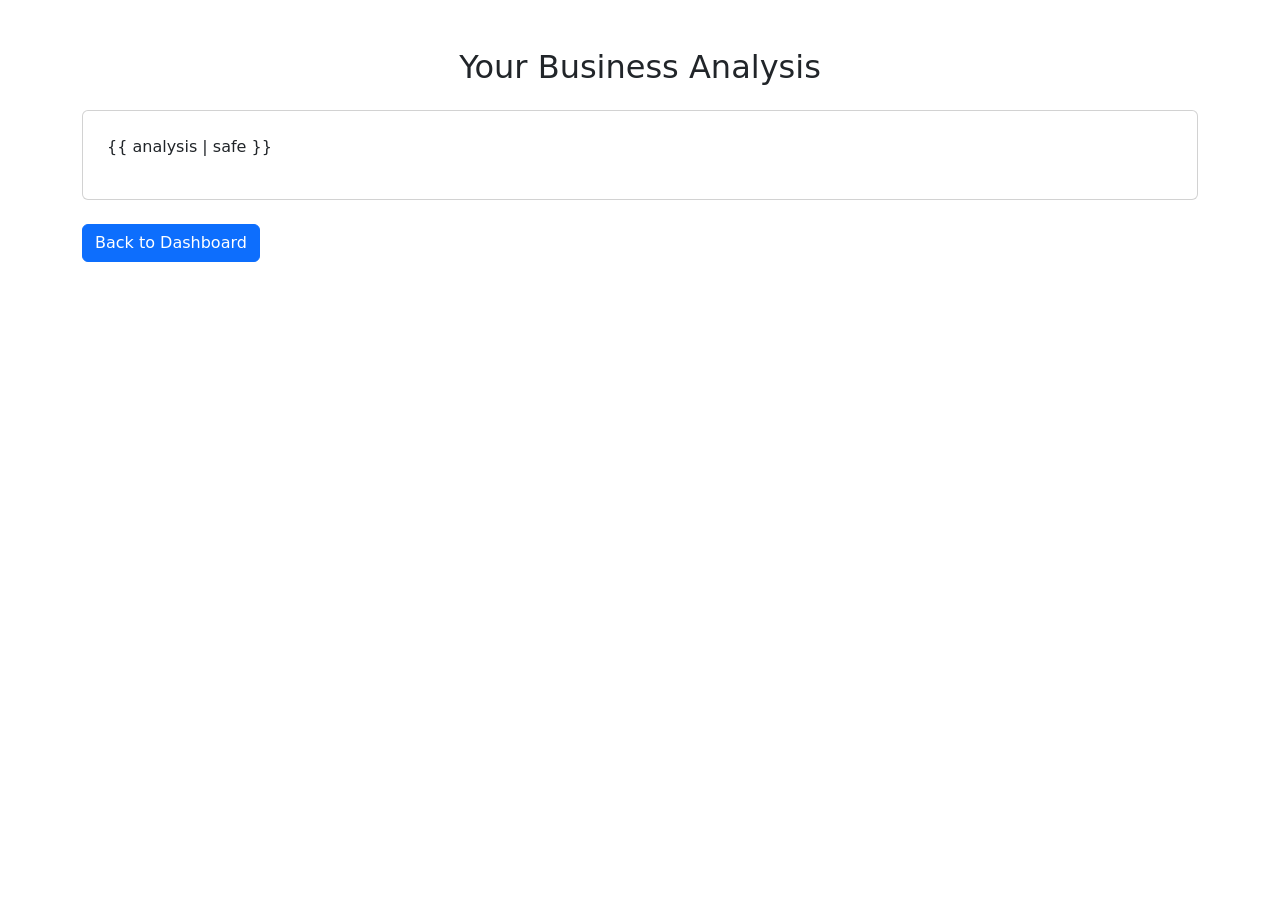
<file: survey_result.html>
<!DOCTYPE html>
<html lang="en">
<head>
    <meta charset="UTF-8">
    <meta name="viewport" content="width=device-width, initial-scale=1.0">
    <title>ManageIt - Survey Result</title>
    <link href="https://cdn.jsdelivr.net/npm/bootstrap@5.3.3/dist/css/bootstrap.min.css" rel="stylesheet">
</head>
<body class="container py-5">
    <h2 class="text-center mb-4">Your Business Analysis</h2>
    <div class="card p-4">
        <p>{{ analysis | safe }}</p>
    </div>
    <a href="/dashboard" class="btn btn-primary mt-4">Back to Dashboard</a>
</body>
</html>
</file>
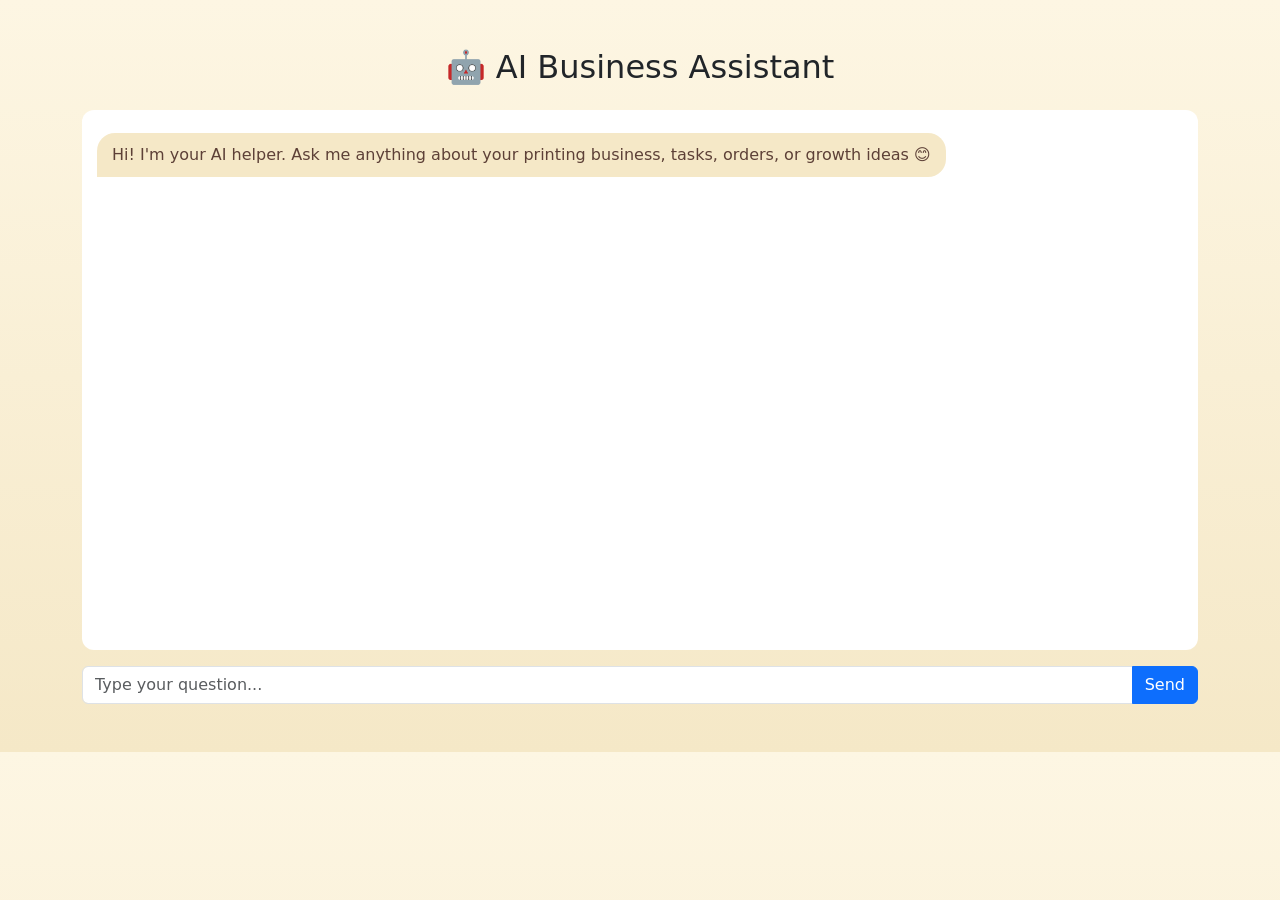
<file: templates/ai_chat.html>
<!DOCTYPE html>
<html lang="en">
<head>
    <meta charset="UTF-8">
    <meta name="viewport" content="width=device-width, initial-scale=1.0">
    <title>ManageIt - AI Business Assistant</title>
    <link href="https://cdn.jsdelivr.net/npm/bootstrap@5.3.3/dist/css/bootstrap.min.css" rel="stylesheet">
    <style>
        body { background: linear-gradient(to bottom, #fdf6e3, #f5e8c7); }
        .chat-box { height: 60vh; overflow-y: auto; background: white; border-radius: 12px; padding: 15px; }
        .user-bubble { background: #8d5524; color: white; border-radius: 18px 18px 0 18px; padding: 10px 15px; margin: 8px 0; max-width: 80%; float: right; }
        .ai-bubble { background: #f5e8c7; color: #5d4037; border-radius: 18px 18px 18px 0; padding: 10px 15px; margin: 8px 0; max-width: 80%; float: left; }
    </style>
</head>
<body class="container py-5">
    <h2 class="text-center mb-4">🤖 AI Business Assistant</h2>
    <div class="chat-box mb-3" id="chat-box">
        <div class="ai-bubble">Hi! I'm your AI helper. Ask me anything about your printing business, tasks, orders, or growth ideas 😊</div>
    </div>

    <div class="input-group">
        <input type="text" id="user-input" class="form-control" placeholder="Type your question...">
        <button class="btn btn-primary" onclick="sendMessage()">Send</button>
    </div>

    <script>
        function sendMessage() {
            const input = document.getElementById("user-input");
            const message = input.value.trim();
            if (!message) return;

            const chatBox = document.getElementById("chat-box");
            chatBox.innerHTML += `<div class="user-bubble">${message}</div>`;
            chatBox.scrollTop = chatBox.scrollHeight;
            input.value = "";

            fetch("/chat", {
                method: "POST",
                headers: {"Content-Type": "application/json"},
                body: JSON.stringify({message: message})
            })
            .then(response => response.json())
            .then(data => {
                if (data.reply) {
                    chatBox.innerHTML += `<div class="ai-bubble">${data.reply}</div>`;
                } else if (data.error) {
                    chatBox.innerHTML += `<div class="ai-bubble text-danger">Error: ${data.error}</div>`;
                }
                chatBox.scrollTop = chatBox.scrollHeight;
            })
            .catch(err => {
                chatBox.innerHTML += `<div class="ai-bubble text-danger">Error: Could not connect to AI</div>`;
                chatBox.scrollTop = chatBox.scrollHeight;
            });
        }

        // Send on Enter key
        document.getElementById("user-input").addEventListener("keypress", function(e) {
            if (e.key === "Enter") sendMessage();
        });
    </script>
</body>
</html>
</file>
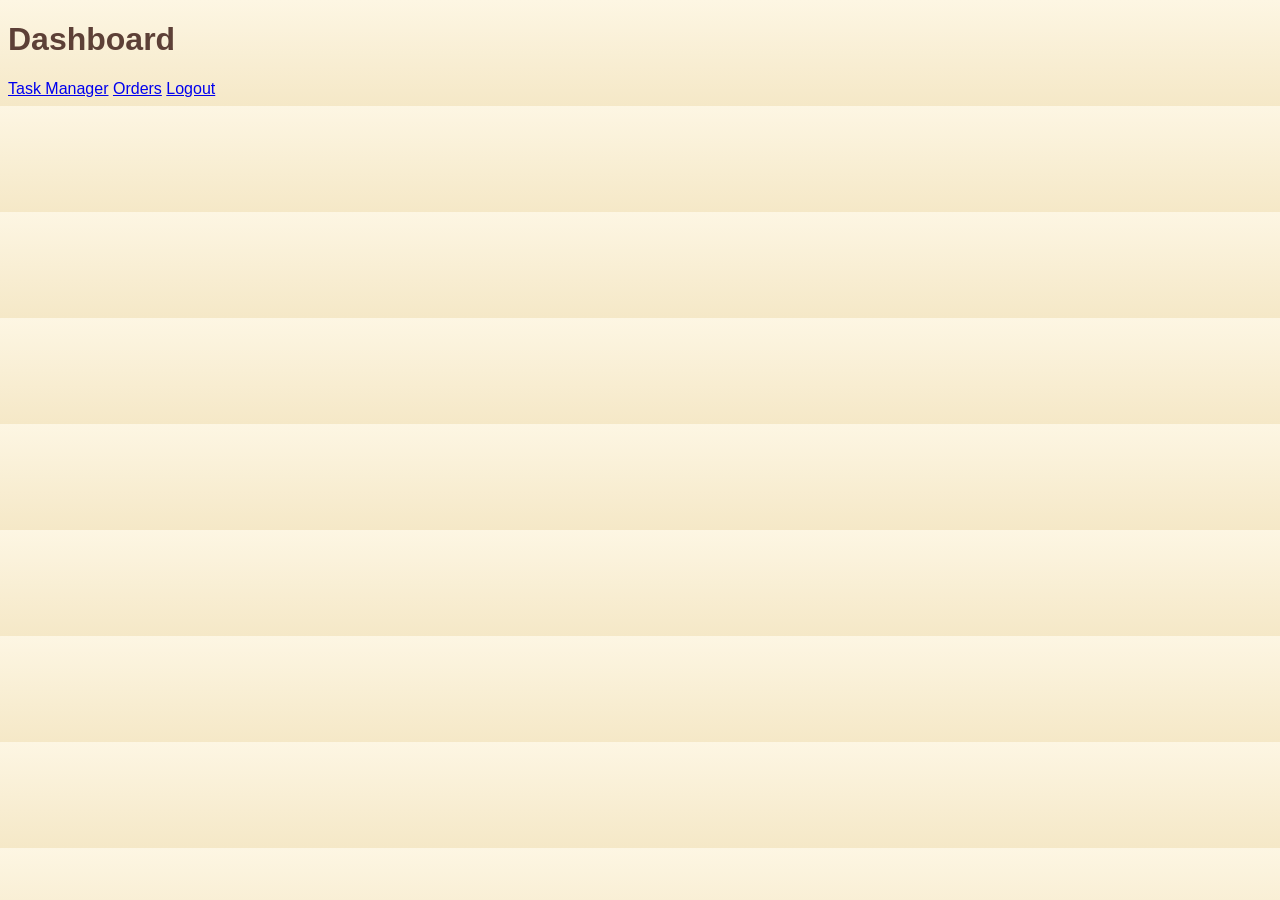
<file: templates/home.html>
<!DOCTYPE html>
<html>
<head>

<meta name="viewport" content="width=device-width, initial-scale=1.0">
<link rel="stylesheet" href="/static/style.css">

</head>
<body>

<h1>Dashboard</h1>

<a href="/tasks">Task Manager</a>

<a href="/orders">Orders</a>

<a href="/logout">Logout</a>

</body>
</html>
</file>
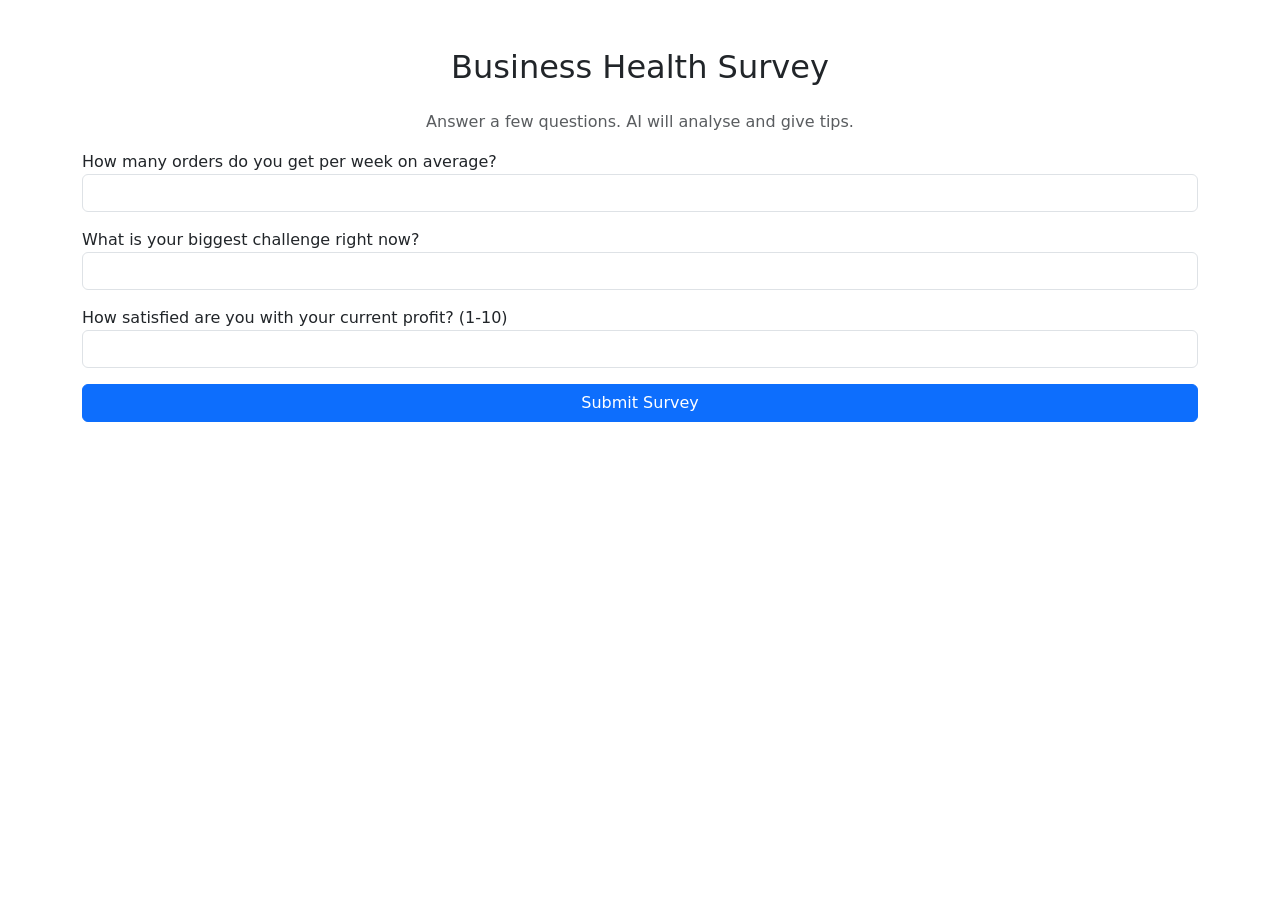
<file: templates/survey.html>
<!DOCTYPE html>
<html lang="en">
<head>
    <meta charset="UTF-8">
    <meta name="viewport" content="width=device-width, initial-scale=1.0">
    <title>ManageIt - Business Survey</title>
    <link href="https://cdn.jsdelivr.net/npm/bootstrap@5.3.3/dist/css/bootstrap.min.css" rel="stylesheet">
</head>
<body class="container py-5">
    <h2 class="text-center mb-4">Business Health Survey</h2>
    <p class="text-center text-muted">Answer a few questions. AI will analyse and give tips.</p>

    <form method="POST">
        <div class="mb-3">
            <label>How many orders do you get per week on average?</label>
            <input type="text" name="orders_per_week" class="form-control" required>
        </div>
        <div class="mb-3">
            <label>What is your biggest challenge right now?</label>
            <input type="text" name="biggest_challenge" class="form-control" required>
        </div>
        <div class="mb-3">
            <label>How satisfied are you with your current profit? (1-10)</label>
            <input type="number" name="profit_satisfaction" class="form-control" min="1" max="10" required>
        </div>
        <button type="submit" class="btn btn-primary w-100">Submit Survey</button>
    </form>
</body>
</html>
</file>
<file: static/style.css>
/* ManageIt Beautiful Theme - Beige/Brown */
body {
    background: linear-gradient(to bottom, #fdf6e3, #f5e8c7);
    font-family: 'Segoe UI', Tahoma, Geneva, Verdana, sans-serif;
    color: #5d4037;
}

.bg-brown { background-color: #8d5524 !important; }
.text-brown { color: #8d5524 !important; }

.card {
    border-radius: 20px;
    box-shadow: 0 10px 40px rgba(139, 69, 19, 0.2);
    background: #fffaf0;
    border: none;
}

.btn-primary {
    background-color: #8d5524;
    border: none;
    transition: all 0.3s;
}

.btn-primary:hover {
    background-color: #6b3d1a;
    transform: translateY(-2px);
}

.alert { border-radius: 12px; }

pre {
    background: #f8f1e3;
    padding: 1.5rem;
    border-radius: 12px;
    overflow-x: auto;
    font-size: 0.95rem;
}
</file>
